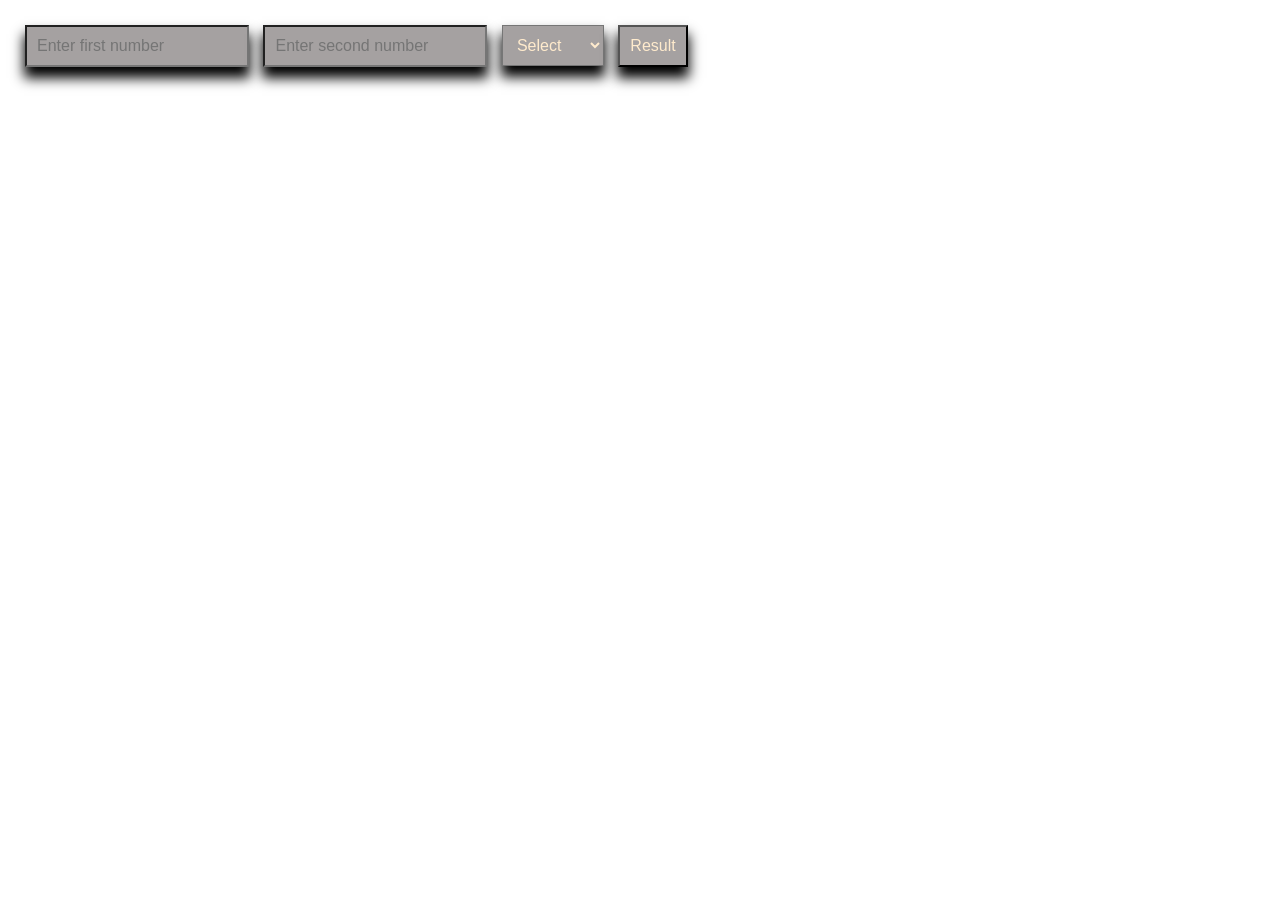
<file: index.html>
<html>
  <head>
    <meta charset="UTF-8">
    <meta name="viewport" content="width=device-width, initial-scale=1.0">
    <title>Simple Calculator</title>
    <style>
      body {
        font-family: Arial, sans-serif;
        margin: 20px;
      }
      input, select, button {
        margin: 5px;
        padding: 10px;
        font-size: 16px;
        background-color: rgb(165, 161, 161);
        color: blanchedalmond;
        box-shadow:0px 10px 12px 1px black;
      }
      #result {
        margin-top: 20px;
        font-size: 18px;
        font-weight: bold;
      }
    </style>
    </head>
<body>

  <input type="number" id="num1" placeholder="Enter first number">
  <input type="number" id="num2" placeholder="Enter second number">

  <select id="act">
    <option value="">Select</option>
    <option value="+">Addition</option>
    <option value="-">Subtract</option>
    <option value="*">Multiply</option>
    <option value="/">Divide</option>
  </select>

  <button onclick="calculate()">Result</button>

  <p id="result"></p>

  <script>
    function calculate(){
      let a = Number(document.getElementById("num1").value);
      let b = Number(document.getElementById("num2").value);
      let act = document.getElementById("act").value;
      let result;

      if(act == "+"){
        result = a + b;
      } else if(act == "-"){
        result = a - b;
      } else if(act == "*"){
        result = a * b;
      } else if(act == "/"){
        result = b !== 0 ? a / b : "Cannot divide by 0";
      } else {
        result = "Please select operation";
      }

      document.getElementById("result").innerHTML = result;
    }
  </script>

</body>
</html>
</file>
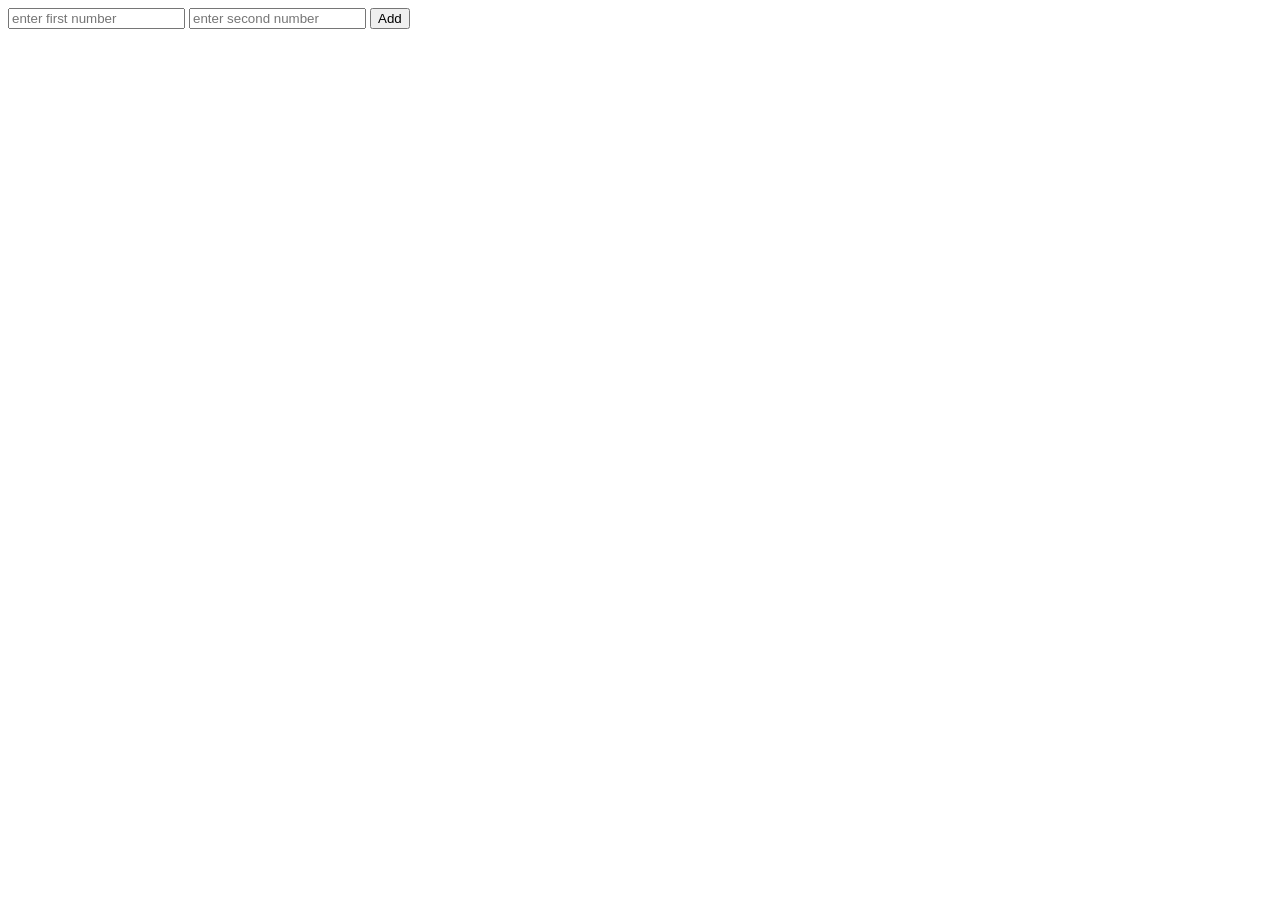
<file: html_assignment/practice.html>
<!DOCTYPE html>
<html>
<body>
    <input type="number"id="num1"placeholder="enter first number">
    <input type="number"id="num2"placeholder="enter second number">
    <button onclick="add()">Add</button>
    <p id="result"></p>
    <script>
        function add(){
            let a=number(document.getElementById("num1").value);
            let b=number(document.getElementById("num2").value);
            let sum =a+b;
            document.getElementById("result").innerHTML="sum="+sum;
        }
    </script>
</body>
</html>
</file>
